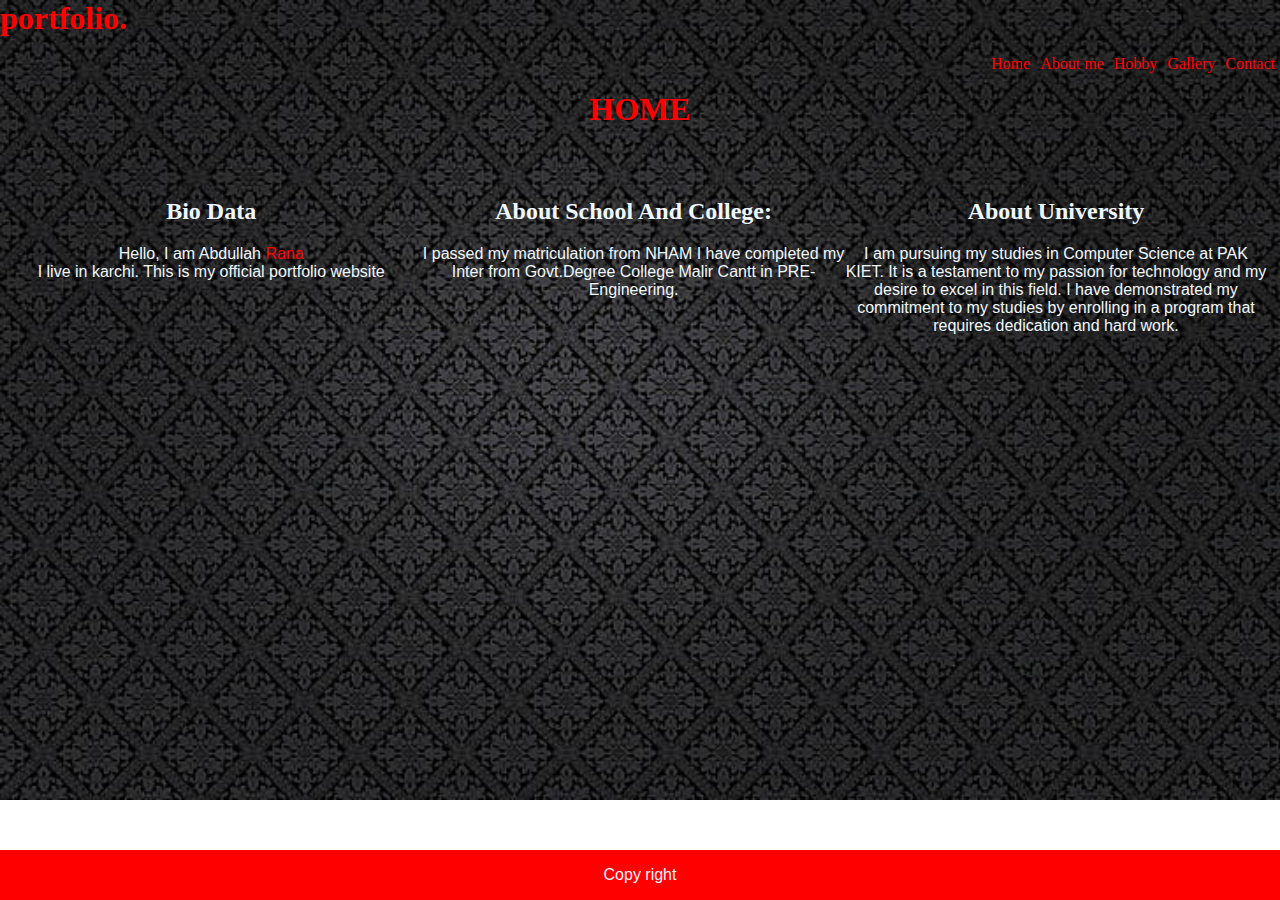
<file: port/index.html>
<!DOCTYPE html>
<html>
<head>
	<meta charset="utf-8">
	<meta name="viewport" content="width=device-width, initial-scale=1">
	<title>HOME</title>
	<link rel="stylesheet" type="text/css" href="style.css">
</head>
<style> 
body {
    background-image: url("retro-grey-background-pattern-black-hd-wallpaper-preview.jpg");
    background-size: cover;
    background-repeat: no-repeat;
}
    </style>
	
	<header>
		<nav class="navbar">
			<h1>portfolio.</h1>
			<ul>
			<li><a href="file:///E:/port/contact.html" target="_blank" >Contact</a></li>
			<li><a href="file:///E:/port/gallary.html" target="_blank">Gallery</a></li>
			<li><a href="file:///E:/port/education.html" target="_blank" >Hobby</a></li>
			<li><a href="file:///E:/port/home.html" target="_blank">About me</a></li>
			<li><a href="file:///E:/port/index.html">Home</a></li>
			</ul>
		</nav>
	</header>
	    <h1 style="text-align: center; color: red;: #000;">HOME</h1>

    <div class="left">
        <h2>Bio Data</h2>
<p>Hello, I am Abdullah<span style="color:red;"> Rana</span> <br>I live in karchi. This is my official portfolio website</p>

</div>
<div class="right">
    <h2>About School And College:</h2>
    <p>I passed my matriculation from NHAM I have completed my Inter from Govt.Degree College Malir Cantt in PRE-Engineering.</p>
   </div>
   <div class="center">
    <h2>About University</h2>
    <p>I am pursuing my studies in Computer Science at PAK KIET. It is a testament to my passion for technology and my desire to excel in this field. I have demonstrated my commitment to my studies by enrolling in a program that requires dedication and hard work.</p>
   </div>
   <div class="footer">
<p>Copy right</p>
</div>
    
</body>

</html>
</file>
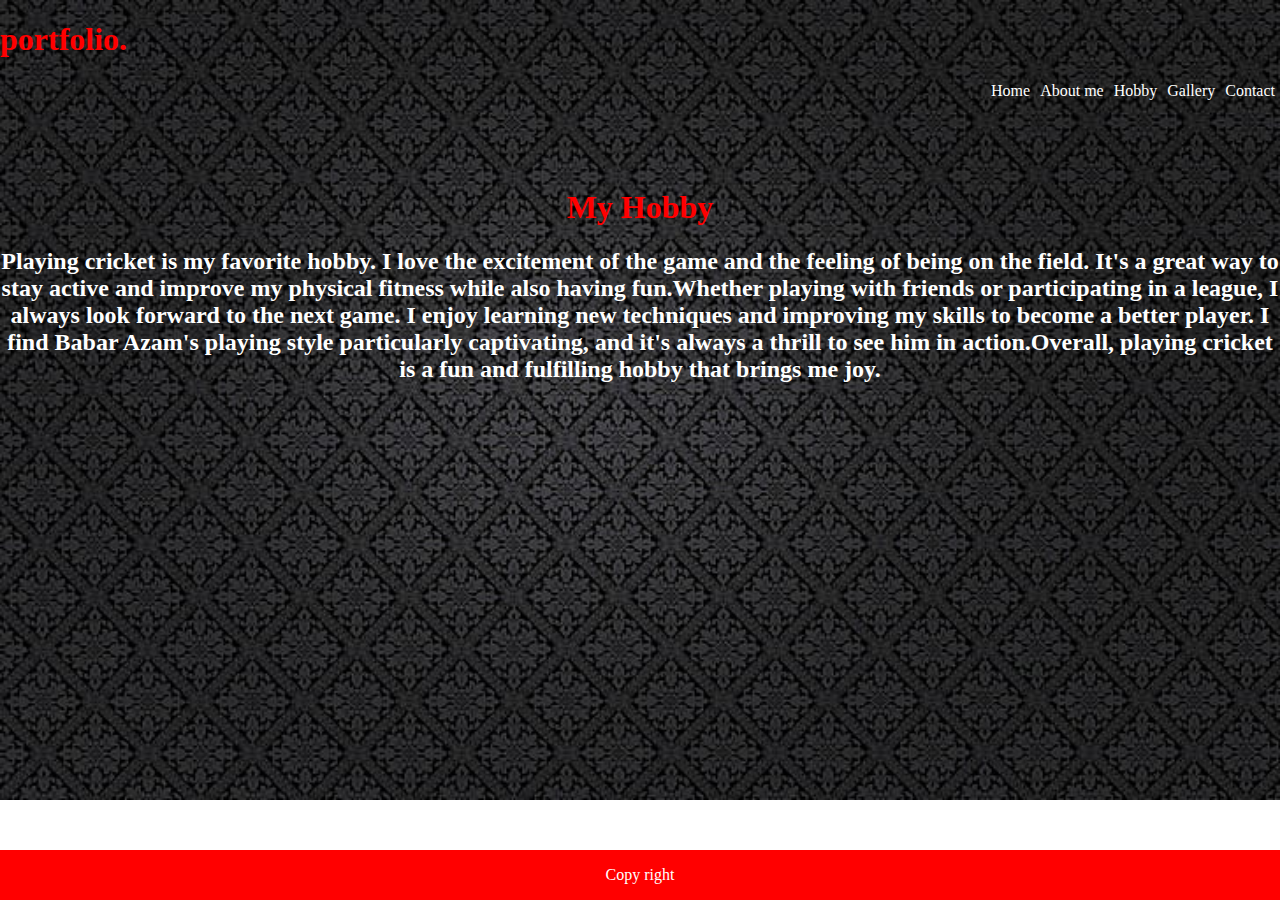
<file: port/education.html>
<!DOCTYPE html>
<html>
<head>
    <meta charset="utf-8">
    <meta name="viewport" content="width=device-width, initial-scale=1">
    <title>edu</title>
    <link rel="stylesheet" type="text/css" href="edu.css">
</head>
<style> 
body {
    background-image: url("retro-grey-background-pattern-black-hd-wallpaper-preview.jpg");
    background-size: cover;
    background-repeat: no-repeat;
}
    </style>
    <header>
        <nav class="navbar">
            <h1>portfolio.</h1>
            <ul>
            <li><a href="file:///E:/port/contact.html" target="_blank" >Contact</a></li>
            <li><a href="file:///E:/port/gallary.html" target="_blank">Gallery</a></li>
            <li><a href="file:///E:/port/education.html" target="_blank" >Hobby</a></li>
            <li><a href="file:///E:/port/home.html" target="_blank">About me</a></li>
            <li><a href="file:///E:/port/index.html#">Home</a></li>
            </ul>
        </nav>
    </header>
<body>
<div class="center">
<center><h1>My Hobby</center></h1>
<h2>Playing cricket is my favorite hobby. I love the excitement of the game and the feeling of being on the field. It's a great way to stay active and improve my physical fitness while also having fun.Whether playing with friends or participating in a league, I always look forward to the next game. I enjoy learning new techniques and improving my skills to become a better player. I find Babar Azam's playing style particularly captivating, and it's always a thrill to see him in action.Overall, playing cricket is a fun and fulfilling hobby that brings me joy.
</h2>
</body>
<div class="footer">
<p>Copy right</p>
</div>
</html>
</file>
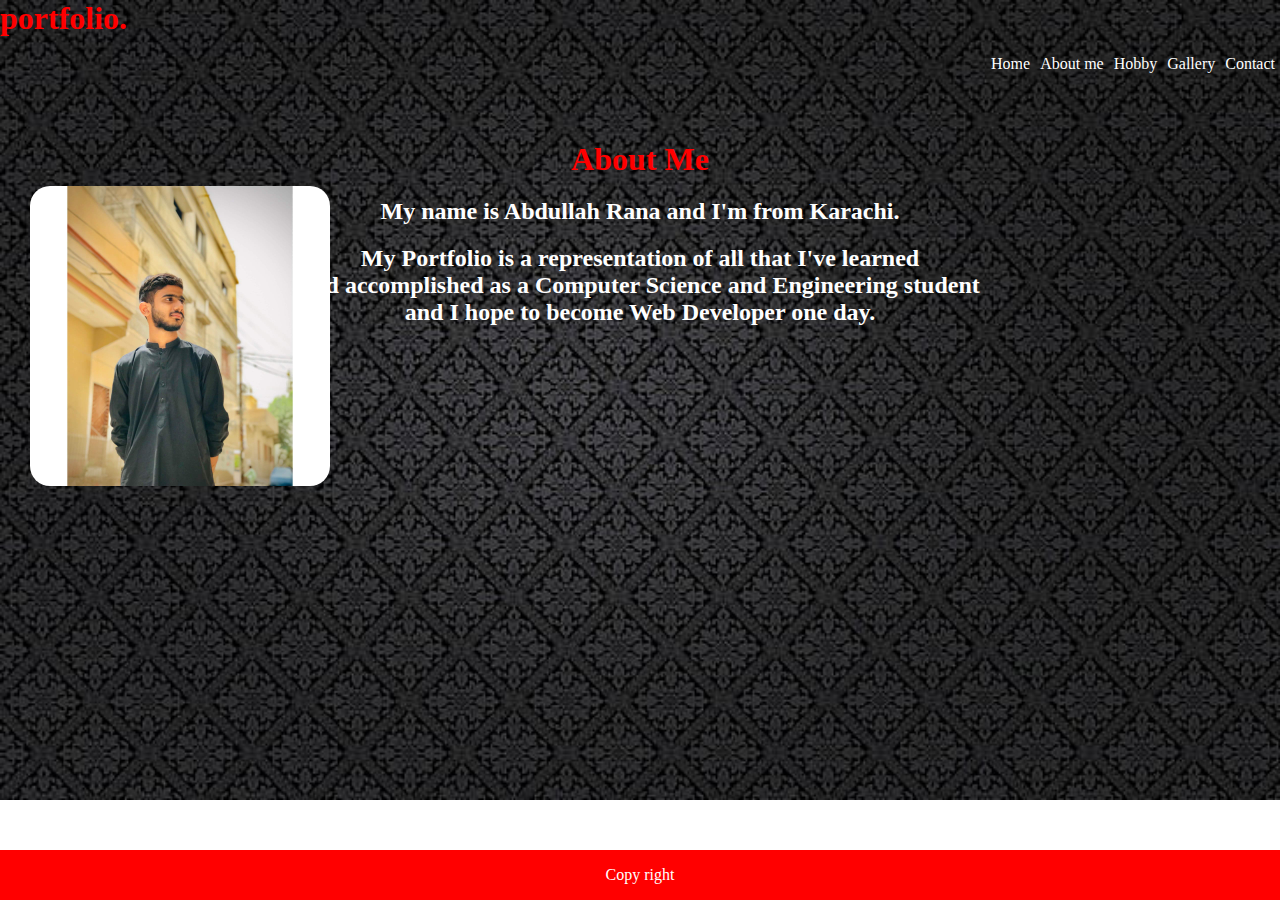
<file: port/home.html>
<!DOCTYPE html>
<html>

<head>
    <meta charset="utf-8">
    <meta name="viewport" content="width=device-width, initial-scale=1">
    <title>AboutMe</title>
    <link rel="stylesheet" type="text/css" href="home.css">
</head>
<style>
    body {
        background-image: url("retro-grey-background-pattern-black-hd-wallpaper-preview.jpg");
        background-size: cover;
        background-repeat: no-repeat;
    }
</style>
<header>
    <nav class="navbar">
        <h1>portfolio.</h1>
        <ul>
            <li><a href="file:///D:/port/contact.html" target="_blank">Contact</a></li>
            <li><a href="file:///D:/port/gallary.html" target="_blank">Gallery</a></li>
            <li><a href="file:///D:/port/education.html" target="_blank">Hobby</a></li>
            <li><a href="file:///D:/port/home.html" target="_blank">About me</a></li>
            <li><a href="file:///D:/port/index.html#">Home</a></li>
        </ul>
    </nav>
</header>

<body>
    <div class="center">
        <div class="row">
            <center>
                <h1>About Me
            </center>
            </h1>
            <div class="left">
                <h2>My name is Abdullah Rana and I'm from Karachi.</h2>
                <h2>My Portfolio is a representation of all that I've learned <br>and accomplished as a Computer Science
                    and Engineering student<br> and I hope to become Web Developer one day.</h2>
            </div>
            <!-- <img src="WhatsApp Image 2023-04-08 at 3.59.31 PM (1).jpeg" 
                        style="float: left; margin-top: -160px;padding-left: 30px;border-radius: 5px; "> -->
        
            <div style="border-radius: 20px;">
                <img src="WhatsApp Image 2023-04-08 at 3.59.31 PM (1).jpeg" class="profile-pic">
        
            </div>
        </div>

</body>

<div class="footer">
    <p>Copy right</p>
</div>

</html>
</file>
<file: port/style.css>
body{
	background: ;
	height: 100%;
	width: 100%;
	padding: 0;
	margin: 0;
	
}
.navbar{
    
}
.navbar ul{
    overflow: auto;
}
.navbar li {
    float: right;
    list-style: none;
    margin: 2px 2px;
}
.navbar li a {
    text-decoration: none;
    color: red;
    padding: 3px 3px;
}
.navbar li a:hover{
    color: black;
    background: red;
}


.left{
    background-color:;
    color: aliceblue;
    width: 33%;
    text-align: center;
    height: 300px;
    float: left;
    padding-top: 50px;
}
p,h3{
    color: aliceblue;
    text-align: center;
    font-family: 'Gill Sans', 'Gill Sans MT', Calibri, 'Trebuchet MS', sans-serif;
}
h1{
    color: red;
    
    font-family: serif;
    padding: 0;
    margin: 0;

}

.center{
    background-color: ;
    color: aliceblue;

    width: 33%;
    text-align:center;
    height:300px; 
    float: left;
     padding-top: 50px;

}
.right{
    background-color:;
    color: aliceblue;
    width: 33%;
    height: 300px;
    text-align: center;
    float: left;
    padding-top: 50px;
}
.footer {
  position: fixed;
  left: 0;
  bottom: 0;
  width: 100%;
  background-color: red;
  color: white;
  text-align: center;
}
</file>
<file: port/edu.css>
body{
    
    height: 100%;
    width: 100%;
    padding: 0;
    margin: 0;
    
}
.navbar{
    
}
.navbar ul{
    overflow: auto;
}
.navbar li {
    float: right;
    list-style: none;
    margin: 2px 2px;
}
.navbar li a {
    text-decoration: none;
    color: white;
    padding: 3px 3px;
}
.navbar li a:hover{
    color: black;
    background: red;
}
.center{
    
    color: black;
    text-align: center;
    width: 100%;
    float: left;
    height: 90%;
    background-color: ;
    padding: 0;
    margin: 0;
    margin-top: 50px;
}

img{
    width:300px;
    height:500px;
    
}

.footer {
  position: fixed;
  left: 0;
  bottom: 0;
  width: 100%;
  background-color: red;
  color: white;
  text-align: center;
}

h1{
    color: red;
}
h2{
    color: white;
}
</file>
<file: port/home.css>
body{
    
    height: 100%;
    width: 100%;
    padding: 0;
    margin: 0;
    }
h2{
    text-align: center;
    color: white;
 }
h1{
    color: red;
     font-family: serif;
    padding: 0;
    margin: 0;
}
.navbar{
    
}
.navbar ul{
    overflow: auto;
}
.navbar li {
    float: right;
    list-style: none;
    margin: 2px 2px;
}
.navbar li a {
    text-decoration: none;
    color: white;
    padding: 3px 3px;
}
.navbar li a:hover{
    color: black;
    background: red;
}
.center{
    
    color: black;
    text-align: center;
    width: 100%;
    float: left;
    height: 90%;
    background-color: ;
    padding: 0;
    margin: 0;
    margin-top: 50px;
}

img{
 width:300px;height:300px
   border-radius:30px; 
}

.footer {
  position: fixed;
  left: 0;
  bottom: 0;
  width: 100%;
  background-color: red;
  color: white;
  text-align: center;
}




.profile-pic {
    float: left;
    margin-top: -160px;
    margin-left: 30px;
    border-radius: 20px;
}
</file>
